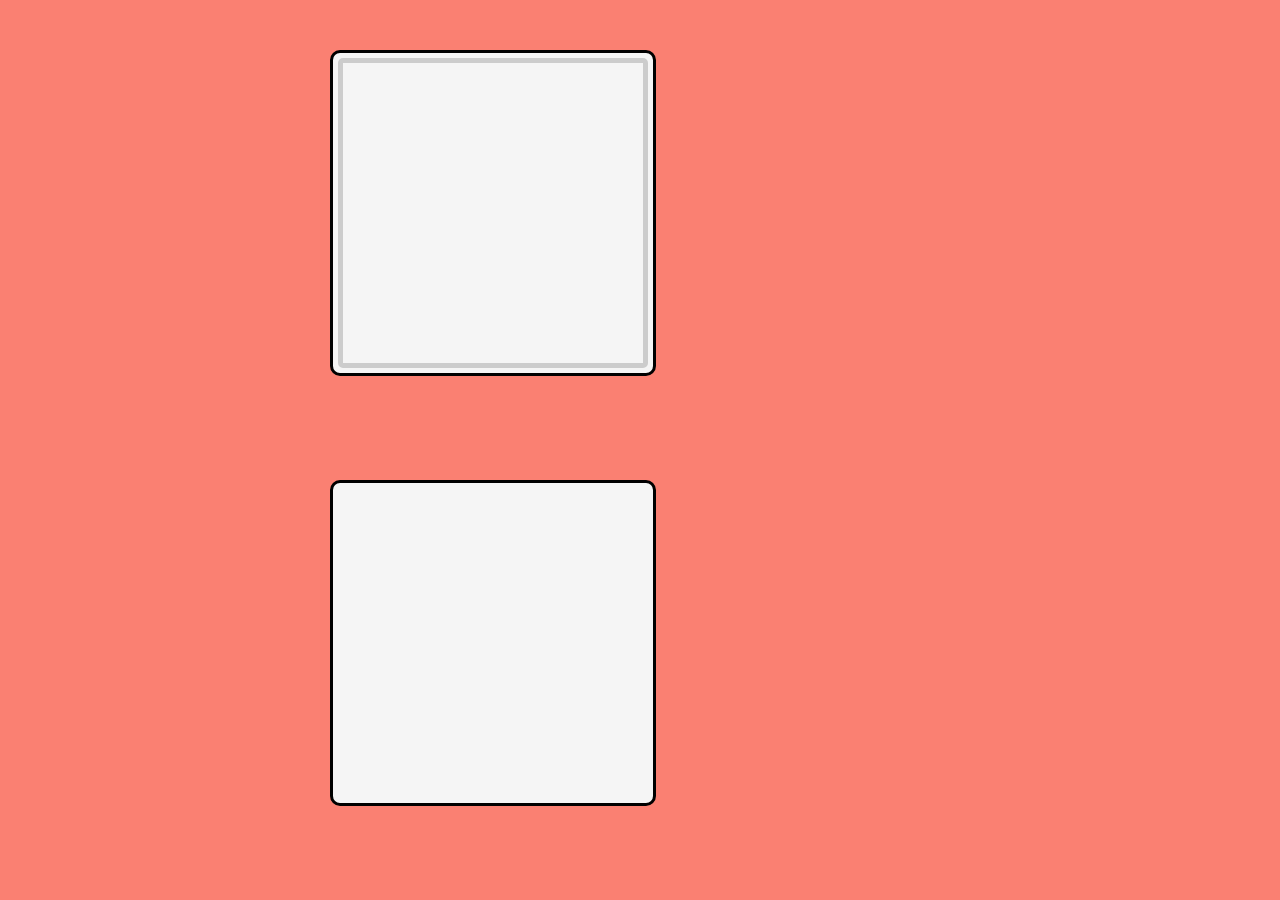
<file: index.html>
<!DOCTYPE html>
<html lang="en">
<head>
<title>DragNDrop Demo</title>
<link rel="stylesheet" href="Styles.css">
</head>
<body>
<script src="Main.js"></script>
<div id="container-1" ondragover="allowDrop(event)"
ondrop="drop(event)">
<div id="image" draggable="true" ondragstart="drag(event)">
</div>
</div>
<div id="container-2" ondragover="allowDrop(event)"
ondrop="drop(event)">
</div>
</body>
</html>
</file>
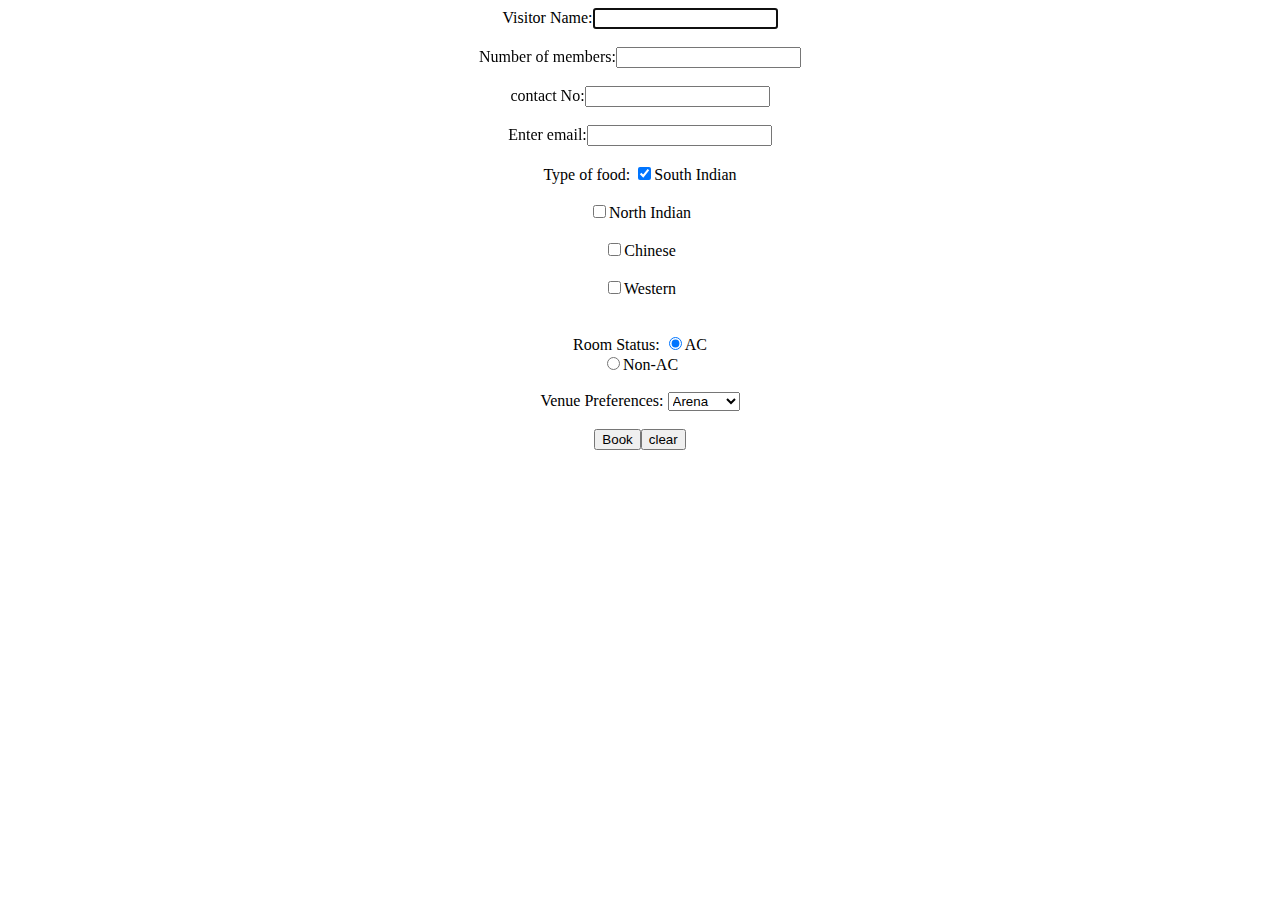
<file: Dine.html>
<html>
    <head>
        <title>
            DINE BOOKING
        </title>
    </head>
    <body align="center">
        <table>
            <tr>
                Visitor Name:<input type="text" maxLength="2" autofocus/>
            </tr><br><br>
            <tr>
                Number of members:<input type="number" max="2"/>
            </tr><br><br>
            <tr>
                contact No:<input type="tel"/>
            </tr><br><br>
            <tr>
                Enter email:<input type="email"/>
            </tr><br><br>
            <tr>
                Type of food:
                <input type="checkbox" id="type1" name="type1" value="south" checked>
                <label for="type1">South Indian</label><br><br>
                <input type="checkbox" id="type2" name="type2" value="North">
                <label for="type2">North Indian</label><br><br>
                <input type="checkbox" id="type3" name="type3" value="type3">
                <label for="type3">Chinese</label><br><br>
                <input type="checkbox" id="type4" name="type4" value="type4">
                <label for="type4">Western</label><br><br>
            </tr><br>
            <tr>
                Room Status:
                <input type="radio" name="ac" checked>AC<br>
                <input type="radio" name="non-ac">Non-AC<br>
            </tr><br>
            <tr>
                Venue Preferences:
                <select>
                    <option>Arena</option><br>
                    <option>Fiesta</option><br>
                    <option>Vista</option><br>
                    <option>Mythri</option><br>
                    <option>Magna</option><br>
                    <option>Oasis</option><br>
                    <option>Amoeba</option><br>
                </select>
            </tr><br><br>
            <tr>
                <input type="submit" value="Book"/>
                <input type="reset" value="clear"/>
            </tr>
        </table>
    </body>
</html>
</file>
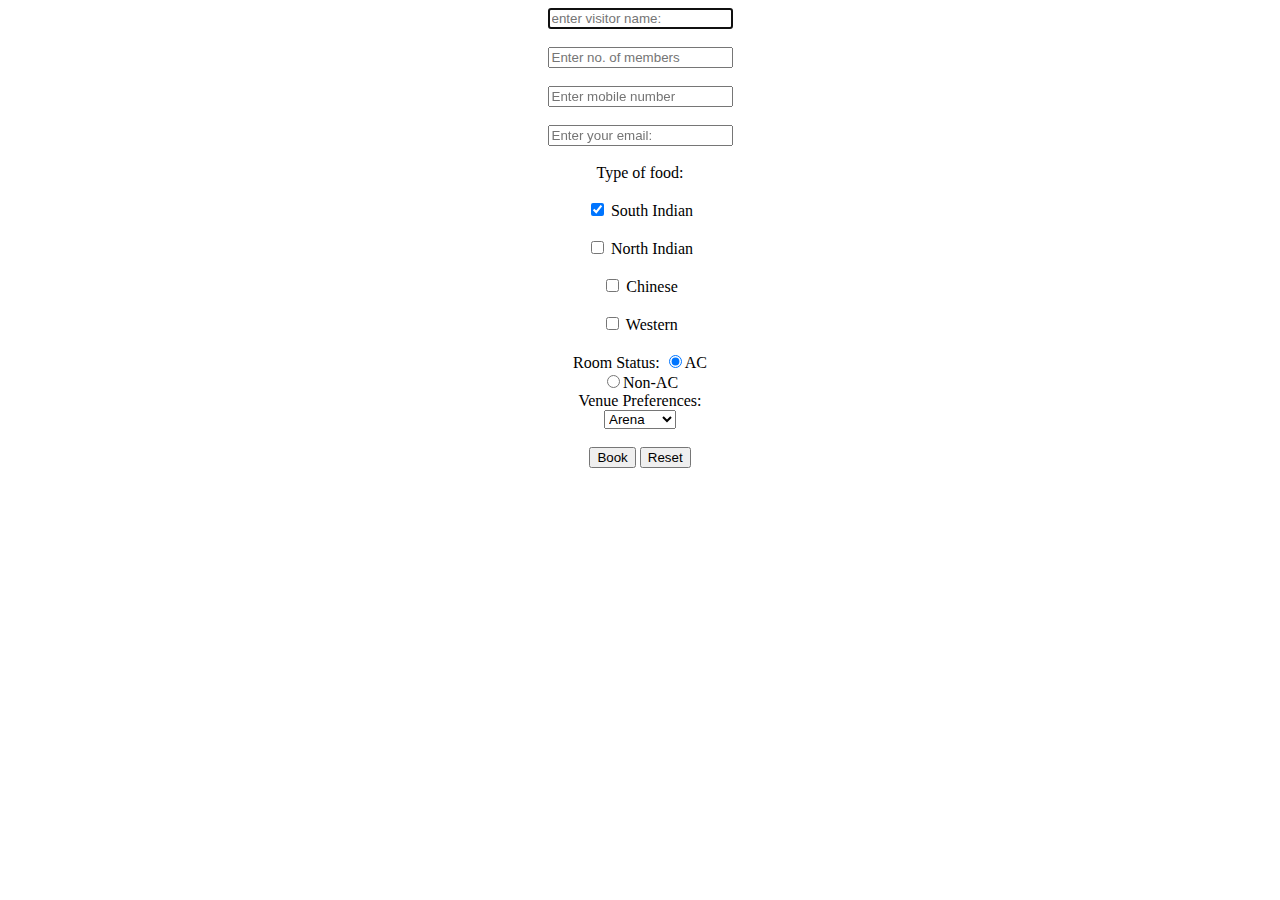
<file: Dine_booking.html>
<html>
    <head>
        <title>
            DINE BOOKING
        </title>
    </head>
    <body>
        <form align="center">
            <input type="text" placeholder="enter visitor name:" maxLength="20" autofocus/><br><br>
            <input type="number" placeholder="Enter no. of members" max="2"/><br><br>
            <input type="number" placeholder="Enter mobile number" pattern="+[0-9]+"/><br><br>
            <input type="email" placeholder="Enter your email:"/><br><br>
            <label>Type of food:</label><br><br>
            <input type="checkbox" id="type1" name="type1" value="south" checked>
            <label for="type1">South Indian</label><br><br>
            <input type="checkbox" id="type2" name="type2" value="North">
            <label for="type2">North Indian</label><br><br>
            <input type="checkbox" id="type3" name="type3" value="type3">
            <label for="type3">Chinese</label><br><br>
            <input type="checkbox" id="type4" name="type4" value="type4">
            <label for="type4">Western</label><br><br>
            <label>Room Status:</label>
            <input type="radio" name="ac" checked>AC<br>
            <input type="radio" name="non-ac">Non-AC<br>
            <label>Venue Preferences:</label><br>
            <select>
                <option>Arena</option><br>
                <option>Fiesta</option><br>
                <option>Vista</option><br>
                <option>Mythri</option><br>
                <option>Magna</option><br>
                <option>Oasis</option><br>
                <option>Amoeba</option><br>
            </select>
            <br><br>
            <input type="submit" value="Book"/>
            <input type="reset" value="Reset"/>

        </form>
    </body>
</html>
</file>
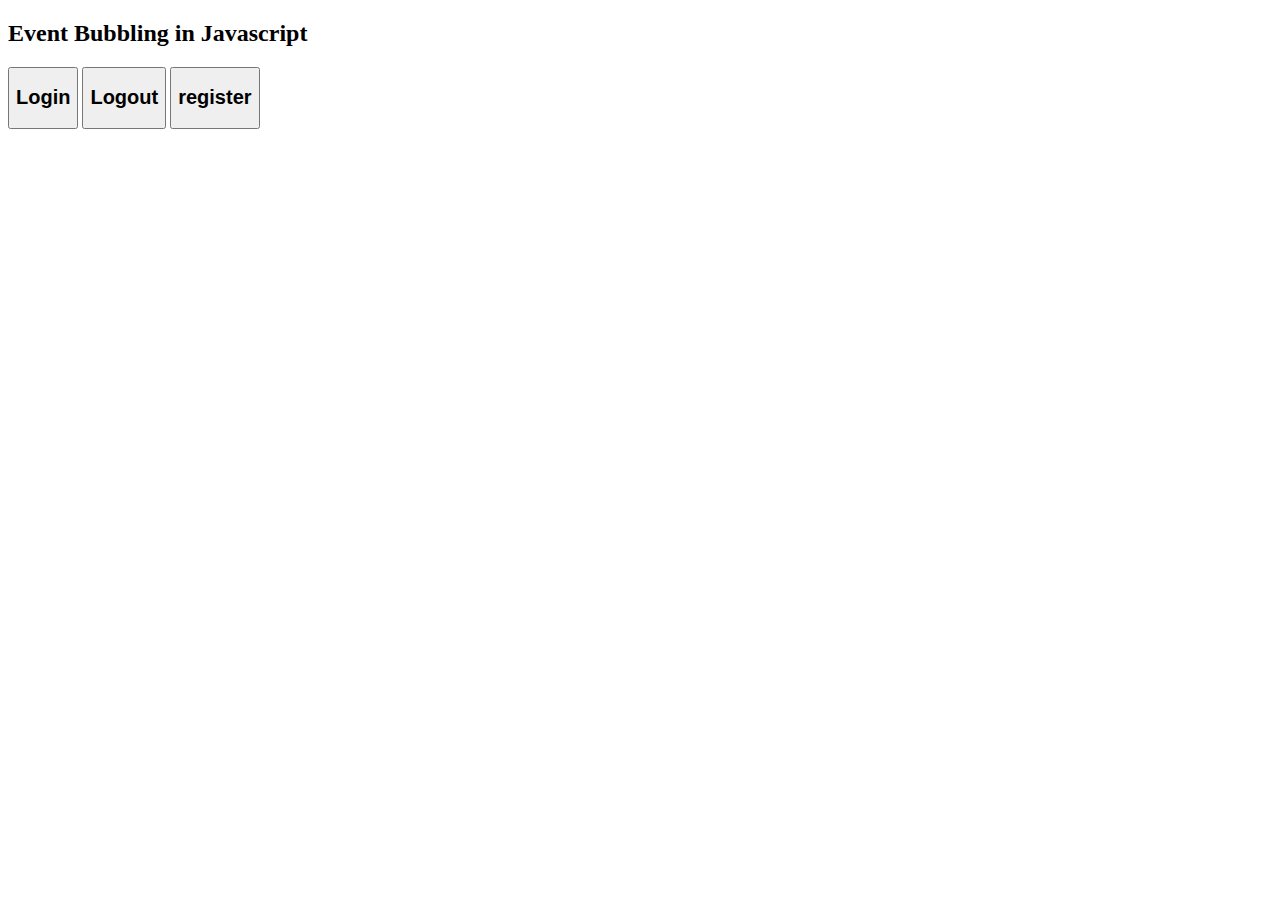
<file: lab.html>
<!DOCTYPE html>
<html>

<head>
	<title>
	     Event Bubbling in Javascript
	</title>
</head>

<body>

	<h2>Event Bubbling in Javascript</h2>

	<div id="login">
	<button>
		<h2>Login</h2>
	</button>
	<button id="logout">
		
               <h2>Logout</h2>

	</button>
        <button id="register">
		
               <h2>register</h2>

	</button>
	</div><br>


	<script>
		document.getElementById(
"login").addEventListener("click", function () {
			alert("You logged in successfully!");
		}, false);

		document.getElementById(
"logout").addEventListener("click", function () {
			alert("Your logout is successful!");
		}, false);
                document.getElementById(
"register").addEventListener("click", function () {
			alert("Your registration is successful!");
		}, false);
	</script>

</body>

</html>
</file>
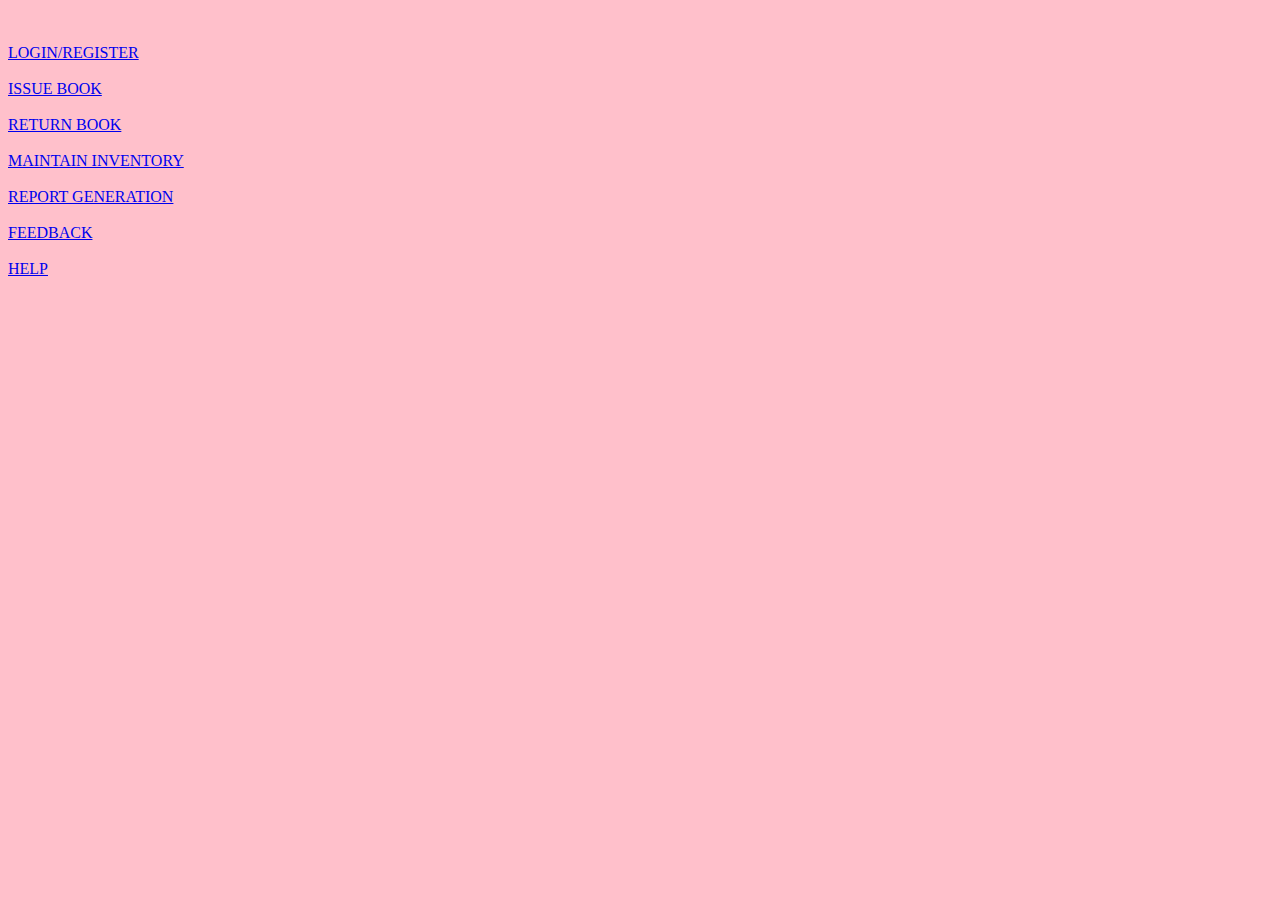
<file: let.html>
<html>
<body bgcolor="pink">
</br>
</br>
<font color="white">
<a href="login.html" target="main" title="click">LOGIN/REGISTER</a></br></br>
<a href="issue.html" target="main" title="click">ISSUE BOOK</a></br></br>
<a href="return.html" target="main" title="click">RETURN BOOK</a></br></br>
<a href="maintain.html" target="main" title="click">MAINTAIN INVENTORY</a></br></br>
<a href="report.html" target="main" title="click">REPORT GENERATION</a></br></br>
<a href="back.html" target="main" title="click">FEEDBACK</a></br></br>
<a href="help.html" target="main" title="click">HELP</a></br></br>
</body>
</html>
</file>
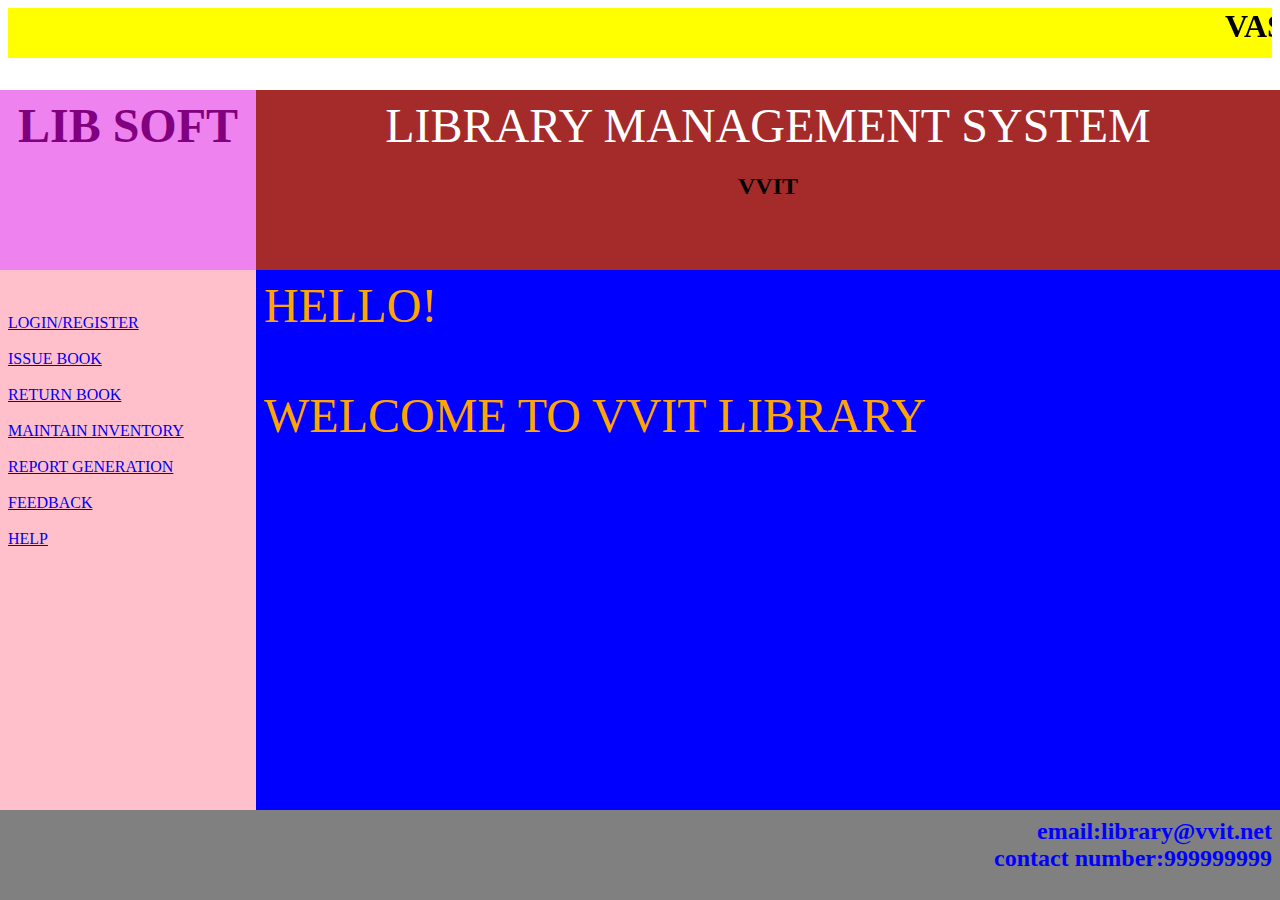
<file: LIBRARY.html>
<html>
    <frameset rows="10%,20%,60%,10%" border="0">
        <frame src="tag.html" name="tag">      
        <frameset cols="20%,80%" border="0">
             <frame src="lib1.html" name="logo">
             <frame src="header.html" name="c2">
        </frameset>
        <frameset cols="20%,80%" border="0">
             <frame src="let.html" name="let">
             <frame src="main1.html" name="main">
        </frameset>
        <frame src="ooter.html" name="ooter">
</frameset>
</html>
</file>
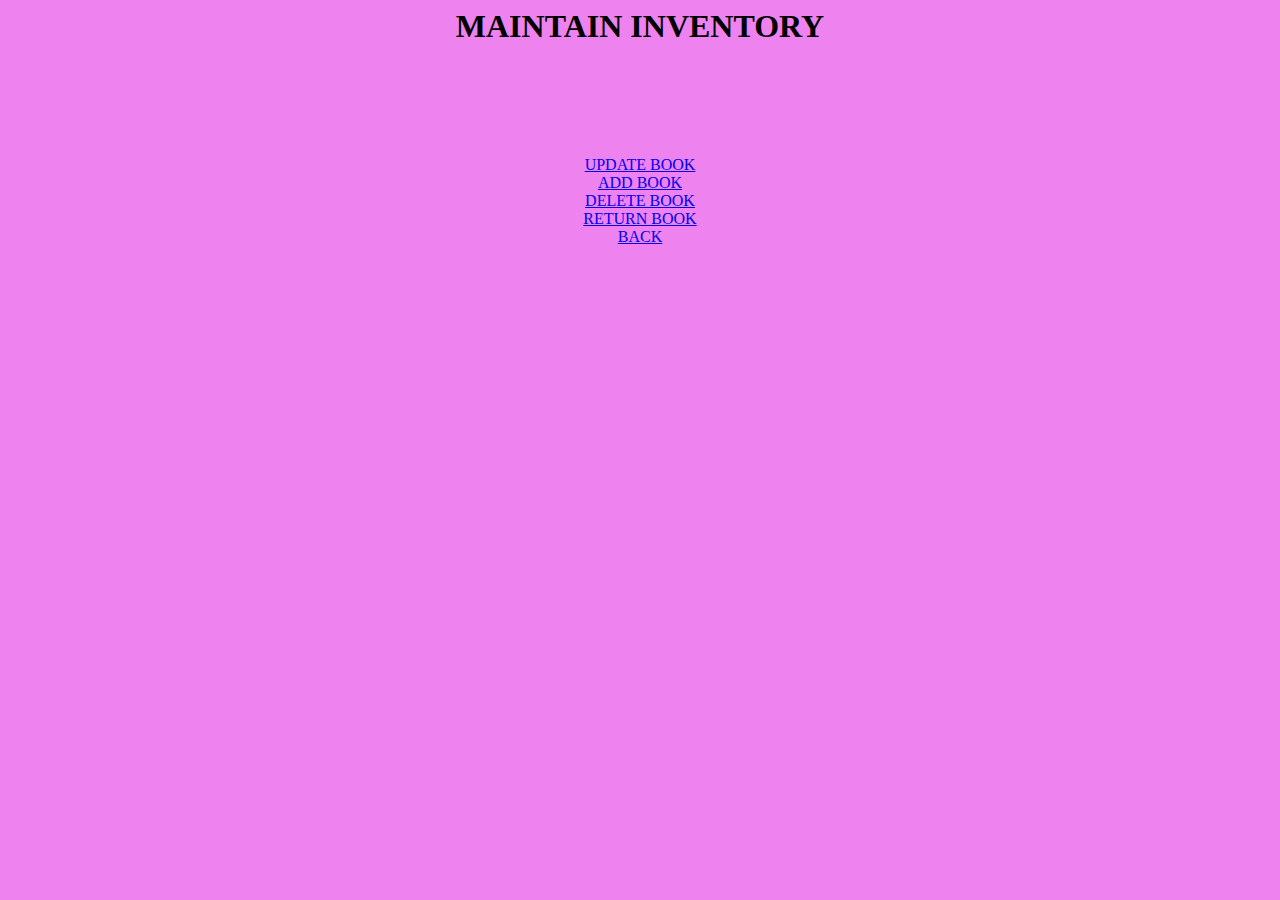
<file: maintain.html>
<html>
<body bgcolor="violet">
<center>
<h1>MAINTAIN INVENTORY</h1></br></br></br></br></br>
<font color="white">
<a href="table.html" target="new">UPDATE BOOK</a></br>
<a href="table.html" target="new">ADD BOOK</a></br>
<a href="table.html" target="new">DELETE BOOK</a></br>
<a href="table.html" target="new">RETURN BOOK</a></br>
<a href="main1.html" target="">BACK</a>
</center>
</body>
</html>
</file>
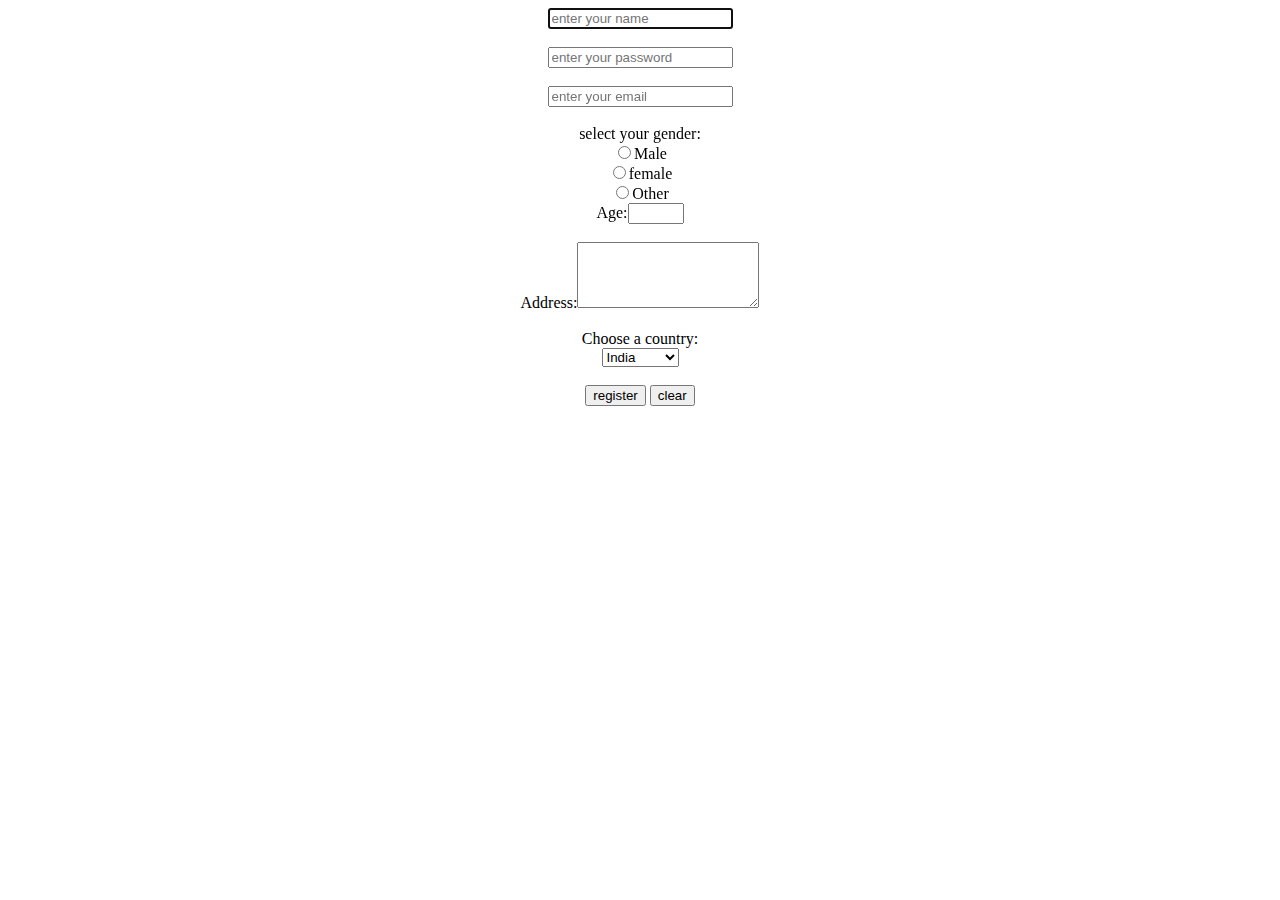
<file: registration.html>
<html>
    <head>
        <title>
            CUSTOMER REGISTRATION
        </title>
    </head>
    <body>
        <form align="center">
            <input type="text" maxlength="15" pattern="[a-zA-Z]+" autofocus placeholder="enter your name"/><br><br>
            <input type="password" minLength="8" maxLength="12" pattern="[0-9]+" required placeholder="enter your password"/><br><br>
            <input type="email" placeholder="enter your email"/><br><br>
            <label>select your gender:</label><br>
            <input type="radio" name="Gender">Male<br>
            <input type="radio" name="Gender">female<br>
            <input type="radio" name="Gender">Other<br>
            Age:<input type="number" min="12" max="60"/><br><br>
            Address:<textarea rows="4" cols="20"></textarea>
            <br><br>
            <label for="cars">Choose a country:</label><br>
            <select name="country" id="country">
              <option value="INDIA">India</option>
              <option value="US">US</option>
              <option value="GERMANY">Germany</option>
              <option value="JAPAN">Japan</option>
            </select><br><br>
            <input type="submit" value="register"/>
            <input type="reset" value="clear"/>
        </form>
    </body>
</html>
</file>
<file: Styles.css>
body{
    width: 50%;
    margin: 0 auto;
    background-color: salmon;
}
#container-1, #container-2{
    display: inline-block;
    width: 320px;
    height: 320px;
    border: 0.2em solid black;
    margin: 50px 10px;
    background-color: whitesmoke;
    border-radius: 10px;
}
#image:hover{
    border: 0.4em dashed blue !important;
}
#image{
    background: url('https://source.unsplash.com/random/300x300');
    position: relative;
    height: 300px;
    width:300px;
    top:5px;
    left:5px;
    border:5px solid #ccc;
    border-radius: 5px;
    cursor: pointer;
}
</file>
